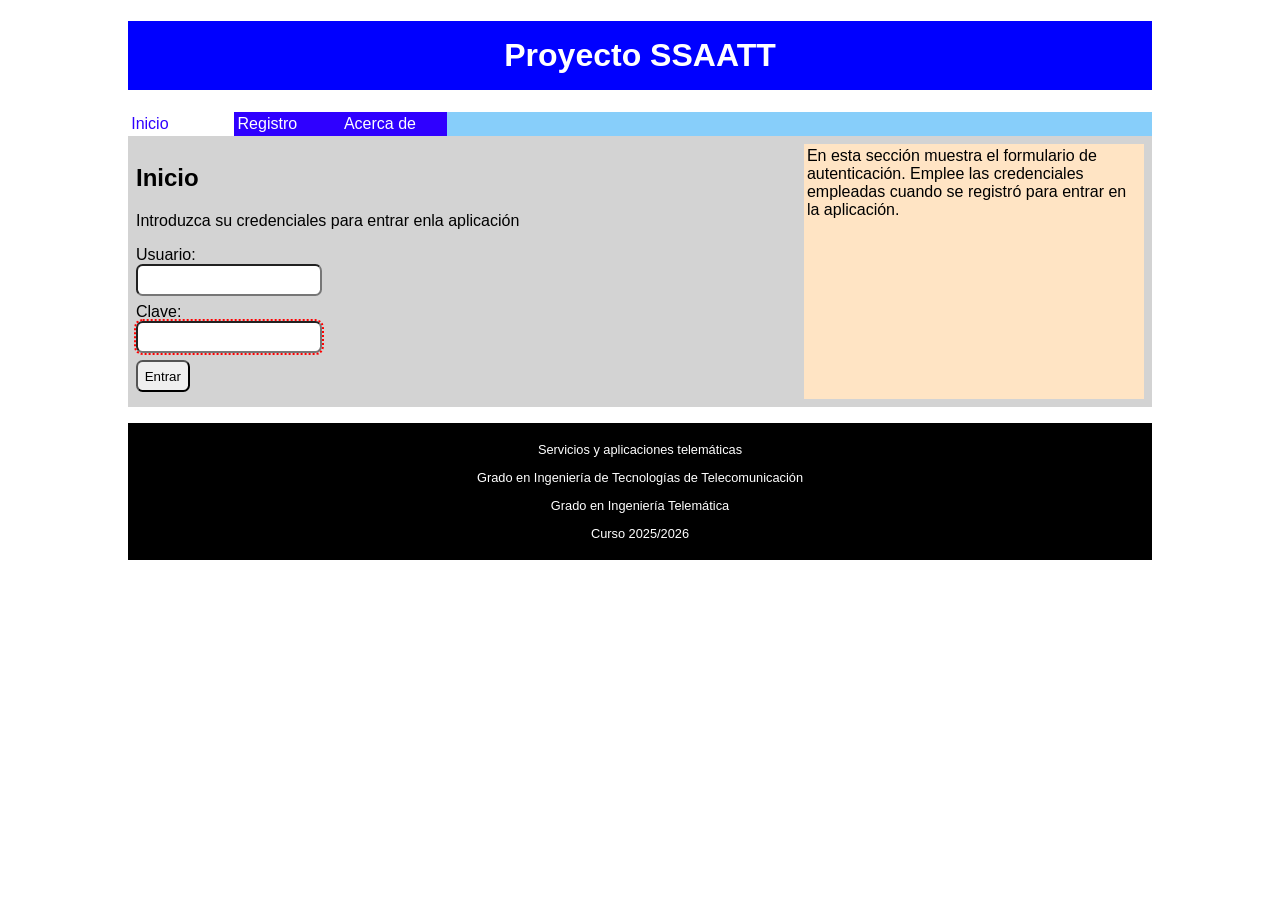
<file: index.html>
<!doctype html>
<html>
  <head>
    <title>Fase 1</title>
    <meta charset="UTF-8" />
    <link rel="stylesheet" href="estilos.css" />
  </head>
  <body>
    <header><h1>Proyecto SSAATT</h1></header>
    <div id="errorBanner" class="oculto"><button id="closeError" onclick="hideError(event)">❌</button><p id="erroBannerMsg">ERROR - 404 </p></div>
    <nav id="horizontal">
      <a id="nav-1" href="#" class ="active" onclick="showSectionA('1')">Inicio</a>
      <a id="nav-2" href="#" onclick="showSectionA('2')">Registro</a>
      <a id="nav-4" href="#" class="inactive" onclick="showSectionA('4')">Leer</a>
      <a id="nav-5" href="#" class="inactive" onclick="showSectionA('5')">Crear</a>
      <a id="nav-6" href="#" class="inactive" onclick="showSectionA('6')">Modificar</a>
      <a id="nav-3" href="#" onclick="showSectionA('3')">Acerca de</a>
    </nav>
    <main>
      <section class="content" id="sec-1">
        <div>
          <header><h2>Inicio</h2></header>
          <p>Introduzca su credenciales para entrar enla aplicación</p>
          <form name="login" onsubmit="doLogin(event)">
            <label for="user">Usuario:</label>
            <input class="bloque" type="text" name="user" id="user" minlength="4" maxlength="16" />
            <label for="password">Clave:</label>
            <input class="bloque" type="password" name="password" id="password" minlength="4" maxlength="16" required/>
            <input class="bloque" type="submit" value="Entrar">
          </form>
        </div>
        <aside>
          En esta sección muestra el formulario de autenticación. Emplee las
          credenciales empleadas cuando se registró para entrar en la
          aplicación.
        </aside>
      </section>
      <section class="content oculta" id="sec-2">
        <div>
          <h2>Registro de un nuevo usuario</h2>
          <form name="register" onsubmit="doRegister(event)">
            <label for="user">Usuario:</label>
            <input class="bloque" type="text" name="user" id="user" minlength="4" maxlength="16" required />
            <label for="name">Nombre:</label>
            <input class="bloque" type="text" name="name" id="name"  minlength="4" maxlength="16" required/>
            <label for="surname">Apellidos:</label>
            <input class="bloque" type="text" name="surname" id="surname" />
            <label for="password">Clave:</label>
            <input class="bloque" type="password" name="password" id="password" minlength="4" maxlength="16" required />
            <label for="password-check">Comprobación de clave:</label>
            <input class="bloque" type="password" name="password-check" id="password-check" minlength="4" maxlength="16" required />
            <input class="bloque" type="submit" value="Registrar">
          </form>
        </div>
        <aside></aside>
      </section>
      <section class="content oculta" id="sec-3">
        <h2>Acerca de</h2>
        <img src="uja.png" alt="" />
        <button onclick="ejemplo()">nuevo formulario</button>
      </section>
      <section class="content oculta" id="sec-4">
        <h2>Leo elemento de mi servicio</h2>
        <p>Aquí leeré elementos de mi servicio</p>
      </section>
       <section class="content oculta" id="sec-5">
        <h2>Creo elemento de mi servicio</h2>
        <p>Aquí crearé elementos de mi servicio</p>
      </section>
       <section class="content oculta" id="sec-6">
        <h2>Modifico elemento de mi servicio</h2>
        <p>Aquí modificaré elementos de mi servicio</p>
      </section>
    </main>
    <footer>
      <p>Servicios y aplicaciones telemáticas</p>
      <p>Grado en Ingeniería de Tecnologías de Telecomunicación</p>
      <p>Grado en Ingeniería Telemática</p>
      <p>Curso 2025/2026</p>
    </footer>
    <script src="script.js"></script>
  </body>
</html>
</file>
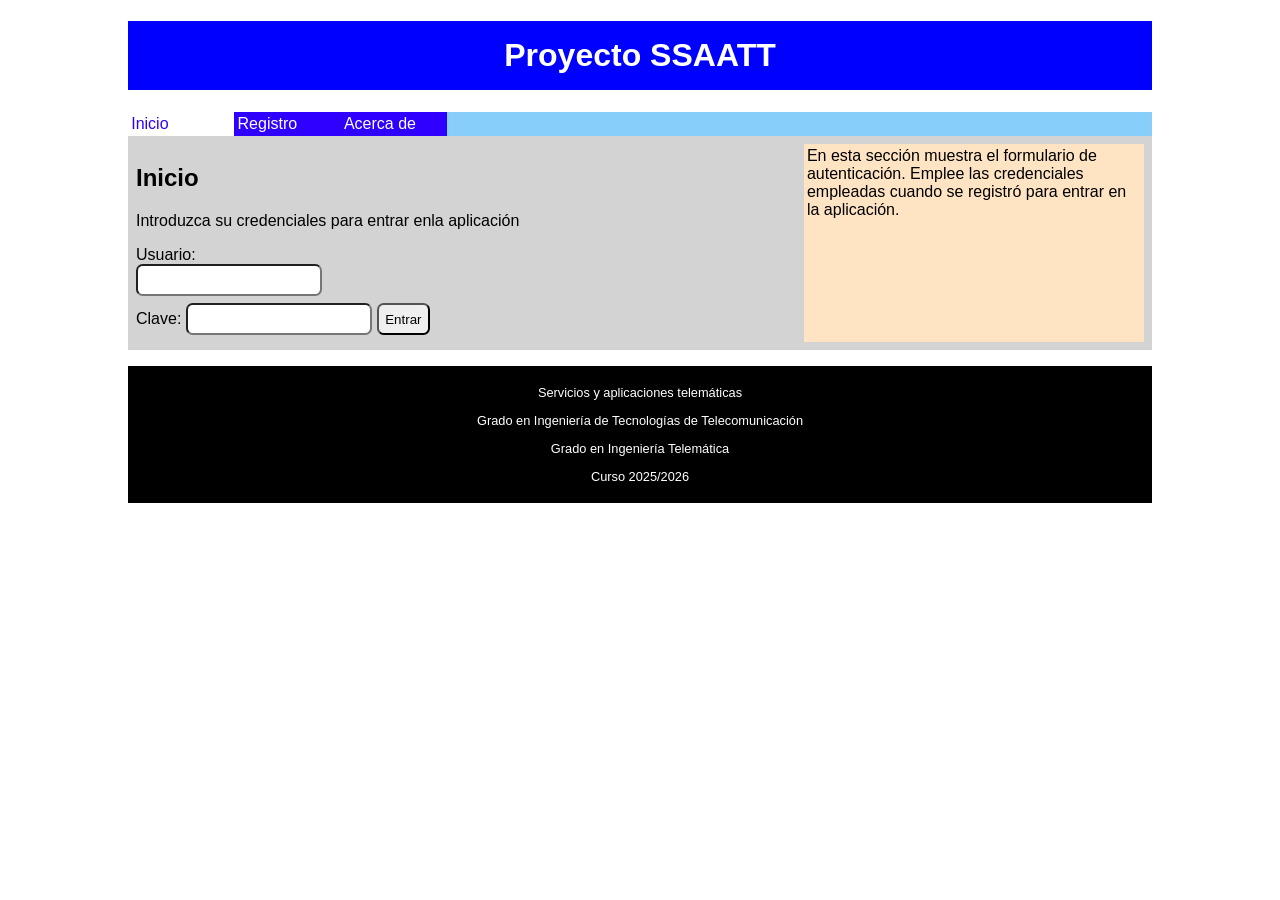
<file: index_gC.html>
<!doctype html>
<html>
  <head>
    <title>Fase 1</title>
    <meta charset="UTF-8" />
    <link rel="stylesheet" href="estilos.css" />
  </head>
  <body>
    <header><h1>Proyecto SSAATT</h1></header>
    <div id="errorBanner" class="oculto">ERROR - 404</div>
    <nav id="horizontal">
      <a id="nav-1" href="#" class="active" onclick="showSection(event,'1')">Inicio</a>
      <a id="nav-2" href="#" onclick="showSection(event,'2')">Registro</a>
      <a id="nav-4" href="#" class="inactive" onclick="showSection(event,'4')">Leer</a>
      <a id="nav-5" href="#" class="inactive" onclick="showSection(event,'5')">Crear</a>
      <a id="nav-6" href="#" class="inactive" onclick="showSection(event,'6')">Modificar</a>
      <a id="nav-3" href="#" onclick="showSection(event,'3')">Acerca de</a>
    </nav>
    <main>
      <section class="content" id="sec-1">
        <div>
          <header><h2>Inicio</h2></header>
          <p>Introduzca su credenciales para entrar enla aplicación</p>
          <form name="login" onsubmit="doLogin(event)">
            <label for="user">Usuario:</label>
            <input class="bloque" type="text" name="user" id="user" >
            <label for="password">Clave:</label>
            <input type="password" name="password" id="password" >
            <input type="submit" value="Entrar">
          </form>
        </div>
        <aside>
          En esta sección muestra el formulario de autenticación. Emplee las
          credenciales empleadas cuando se registró para entrar en la
          aplicación.
        </aside>
      </section>
      <section class="content oculta" id="sec-2">
        <div>
          <h2>Registro de un nuevo usuario</h2>
          <form action="http://labtelema.ujaen.es/form.php" method="post">
            <label for="user">Usuario:</label>
            <input class="bloque" type="text" name="user" id="user" />
            <label for="name">Nombre:</label>
            <input class="bloque" type="text" name="name" id="name" />
            <label for="surname">Apellidos:</label>
            <input class="bloque" type="text" name="surname" id="surname" />
            <label for="password">Clave:</label>
            <input type="password" name="password" id="password" />
          </form>
        </div>
        <aside></aside>
      </section>
      <section class="content oculta" id="sec-3">
        <h2>Acerca de</h2>
        <img src="uja.png" alt="" />
      </section>
      <section class="content oculta" id="sec-4">
        <h2>Leo elemento de mi servicio</h2>
        <p>Aquí leeré elementos de mi servicio</p>
      </section>
       <section class="content oculta" id="sec-5">
        <h2>Creo elemento de mi servicio</h2>
        <p>Aquí crearé elementos de mi servicio</p>
      </section>
       <section class="content oculta" id="sec-6">
        <h2>Modifico elemento de mi servicio</h2>
        <p>Aquí modificaré elementos de mi servicio</p>
      </section>
    </main>
    <footer>
      <p>Servicios y aplicaciones telemáticas</p>
      <p>Grado en Ingeniería de Tecnologías de Telecomunicación</p>
      <p>Grado en Ingeniería Telemática</p>
      <p>Curso 2025/2026</p>
    </footer>
    <script src="script.js"></script>
  </body>
</html>
</file>
<file: estilos.css>
* {
    font-family: Verdana, Geneva, Tahoma, sans-serif;
}

body{
    margin: 0 auto;
    width: 80%;
}

.visible{
    display: block;
}

main{
    display: flex;
    flex-direction: column;
}

nav#horizontal{
    background-color: lightskyblue;
    width: 100%;
    display: flex;
    justify-content: start;
}
nav#vertical{
    width: 100%;
    display: flex;
    flex-direction: column;
    justify-content: start;
    border: 1px solid black;
}

/**/
header h1{
    color: white;
    background-color: blue;
    text-align: center;
    padding: 0.5em;
}


section.content{
    display: flex;
    padding: 0.5em;
    height: 70%;
    background-color: lightgrey;
    margin-bottom: 1em;
}

/* to hide inactive sections*/
section.oculta{
    display: none;
}

/* Layout of secitons - div to left - aside to right*/
section div{
    flex: 2;
}

section aside{
    flex: 1;
    background-color: bisque;
    padding: 0.2em;
}

/* navigation bar links style*/
nav > a{
    color: white;
    text-decoration: none;
    display: inline-block;
    width: 100px;
    background-color: rgb(47, 0, 255);
    padding: 0.2em;
}

nav > a:hover{
    color: blue;
    background-color: white;

}
/* Selector for direct ofspring anchor*/
nav > a.inactive{
    display: none;
}

nav > a.active{
    /*border: 4px red solid;
    z-index: 10;*/
    background-color: white;
    color: rgb(47, 0, 255);
}

nav > a.active:hover{
    background-color: yellow;
    color: green;
}

input{
    padding: 0.5em;
    border-radius: 0.5em;
    margin-bottom: 0.5em;
}

input:invalid{
    outline: 2px dotted red;
}

input.bloque{
    display: block;
}

ul.turnos{
    background-color: darkgray;
}
li.turno{
    font-style: italic;
    list-style: none;
    border-bottom: 2px solid black;
}

#errorBanner{
    padding: 0.2em;
    text-align: left;
    border: 4px solid red;
    color: red;
    font-size: large;
    overflow: auto;
}

#errorBanner > p{
    float: left;
    width: 80%;
}

#errorBanner.oculto{
    display: none;
}

#closeError{
    float: right;
    border-style: none;
}

footer{
    font-size: 0.8em;
    background-color: black;
    color: white;
    text-align: center;
    padding: 0.5em;
}
</file>
